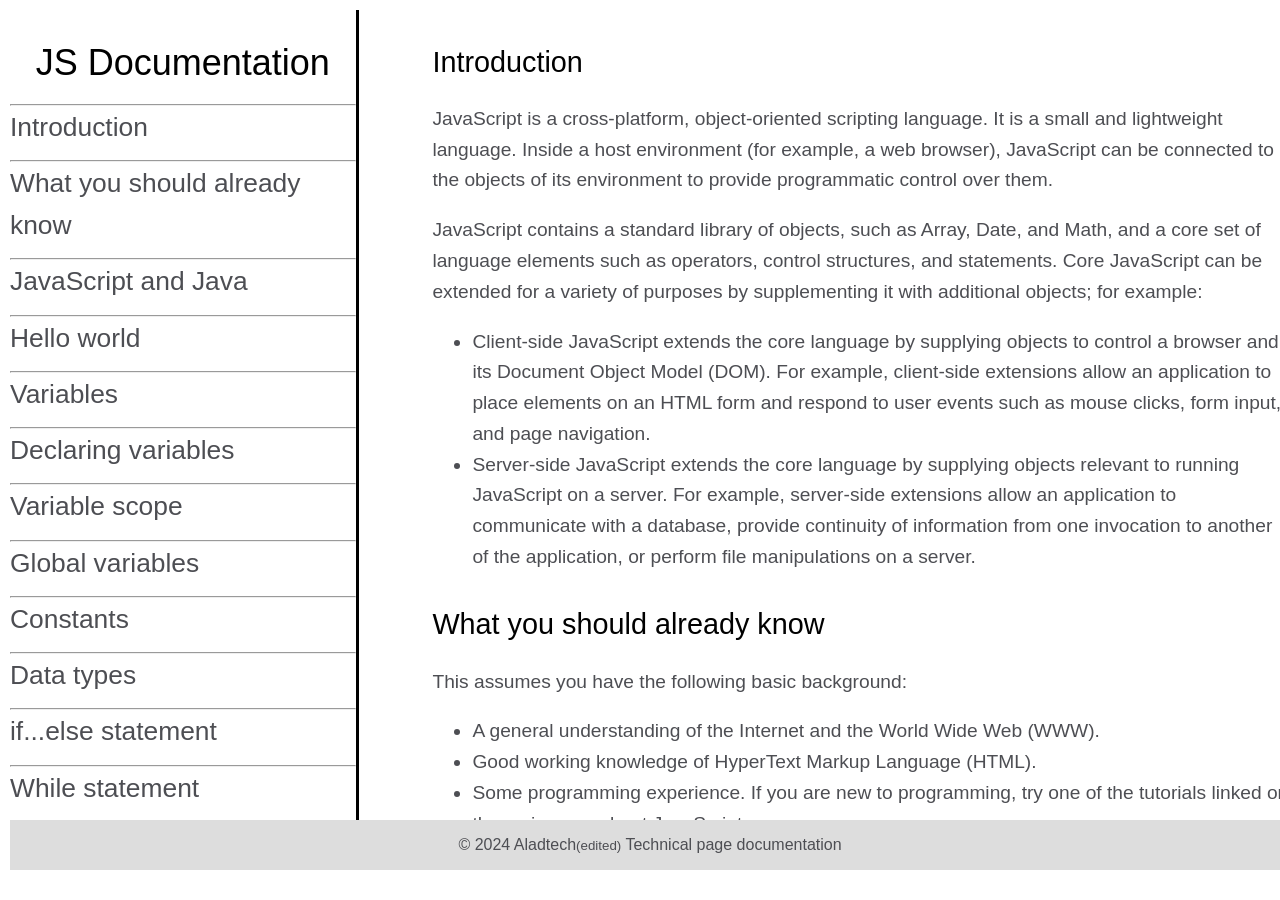
<file: index.html>
<!DOCTYPE html>
<html lang="en">

<head>
  <meta charset="UTF-8" />
  <meta name="viewport" content="width=device-width, initial-scale=1.0" />
  <title>Technical Documentation page</title>
  <link rel="stylesheet" href="tech.css" />
</head>

<body>
  <div class="side-bar">
    <header>
      <h1>JS Documentation</h1>
    </header>
    <nav>
      <hr />
      <a href="#introduction">Introduction</a>
      <hr />
      <a href="#what you should already know">What you should already know</a>
      <hr />
      <a href="#javaScript and java">JavaScript and Java</a>
      <hr />
      <a href="#hello world">Hello world</a>
      <hr />
      <a href="#variables">Variables</a>
      <hr />
      <a href="#declaring variables">Declaring variables</a>
      <hr />
      <a href="#variable scope">Variable scope</a>
      <hr />
      <a href="#global variables">Global variables</a>
      <hr />
      <a href="#constants">Constants</a>
      <hr />
      <a href="#data types">Data types</a>
      <hr />
      <a href="#if else statement">if...else statement</a>
      <hr />
      <a href="#while statement">While statement</a>
      <hr />
      <a href="#function declarations">Function declarations</a>
      <hr />
      <a href="#reference">Reference</a>
    </nav>
  </div>
  <article class="main-bar">
    <!-- introduction -->
    <section id="introduction">
      <h1>Introduction</h1>
      <p>
        JavaScript is a cross-platform, object-oriented scripting language. It
        is a small and lightweight language. Inside a host environment (for
        example, a web browser), JavaScript can be connected to the objects of
        its environment to provide programmatic control over them.
      </p>
      <p>
        JavaScript contains a standard library of objects, such as Array,
        Date, and Math, and a core set of language elements such as operators,
        control structures, and statements. Core JavaScript can be extended
        for a variety of purposes by supplementing it with additional objects;
        for example:
      </p>
      <ul>
        <li>
          Client-side JavaScript extends the core language by supplying
          objects to control a browser and its Document Object Model (DOM).
          For example, client-side extensions allow an application to place
          elements on an HTML form and respond to user events such as mouse
          clicks, form input, and page navigation.
        </li>
        <li>
          Server-side JavaScript extends the core language by supplying
          objects relevant to running JavaScript on a server. For example,
          server-side extensions allow an application to communicate with a
          database, provide continuity of information from one invocation to
          another of the application, or perform file manipulations on a
          server.
        </li>
      </ul>
    </section>
    <!-- what you should already know -->
    <section id="what you should already know">
      <h1>What you should already know</h1>
      <p>This assumes you have the following basic background:</p>
      <ul>
        <li>
          A general understanding of the Internet and the World Wide Web
          (WWW).
        </li>
        <li>Good working knowledge of HyperText Markup Language (HTML).</li>
        <li>
          Some programming experience. If you are new to programming, try one
          of the tutorials linked on the main page about JavaScript.
        </li>
      </ul>
    </section>
    <!-- javascript and java -->
    <section id="javascript and java">
      <h1>JavaScript and Java</h1>
      <p>
        JavaScript and Java are similar in some ways but fundamentally
        different in some others. The JavaScript language resembles Java but
        does not have Java's static typing and strong type checking.
        JavaScript follows most Java expression syntax, naming conventions and
        basic control-flow constructs which was the reason why it was renamed
        from LiveScript to JavaScript.
      </p>
      <p>
        In contrast to Java's compile-time system of classes built by
        declarations, JavaScript supports a runtime system based on a small
        number of data types representing numeric, Boolean, and string values.
        JavaScript has a prototype-based object model instead of the more
        common class-based object model. The prototype-based model provides
        dynamic inheritance; that is, what is inherited can vary for
        individual objects. JavaScript also supports functions without any
        special declarative requirements. Functions can be properties of
        objects, executing as loosely typed methods.
      </p>
      <p>
        JavaScript is a very free-form language compared to Java. You do not
        have to declare all variables, classes, and methods. You do not have
        to be concerned with whether methods are public, private, or
        protected, and you do not have to implement interfaces. Variables,
        parameters, and function return types are not explicitly typed.
      </p>
    </section>
    <!-- hello world -->
    <section id="hello world">
      <h1>Hello World</h1>
      <p>
        To get started with writing JavaScript, open the Scratchpad and write
        your first "Hello world" JavaScript code:
      </p>
      <div class="box">
        <p>
          <code>
              function greetMe(yourName) { alert("Hello " + yourName); }
              greetMe("World");
            </code>
        </p>
      </div>
    </section>
    <!-- variables -->
    <section id="variables">
      <h1>Variables</h1>
      <p>
        You use variables as symbolic names for values in your application.
        The names of variables, called identifiers, conform to certain rules.
      </p>
      <p>
        A JavaScript identifier must start with a letter, underscore (_), or
        dollar sign ($); subsequent characters can also be digits (0-9).
        Because JavaScript is case sensitive, letters include the characters
        "A" through "Z" (uppercase) and the characters "a" through "z"
        (lowercase).
      </p>
      <p>
        You can use ISO 8859-1 or Unicode letters such as å and ü in
        identifiers. You can also use the Unicode escape sequences as
        characters in identifiers. Some examples of legal names are
        Number_hits, temp99, and _name.
      </p>
    </section>
    <!-- declaring variables -->
    <section id="declaring variables">
      <h1>Declaring variables</h1>
      <p>
        You can declare a variable in three ways: With the keyword var. For
        example,
      </p>
      <div class="box">
        <p>
          <code>var x = 42.</code>
        </p>
      </div>
      <p>
        This syntax can be used to declare both local and global variables.
      </p>
      <p>By simply assigning it a value.For example,</p>
      <div class="box">
        <p>
          <code>x = 42.</code>
        </p>
      </div>
      <p>
        This always declares a global variable. It generates a strict
        JavaScript warning. You shouldn't use this variant.
      </p>
      <p>With the keyword let. For example,</p>
      <div class="box">
        <p>
          <code>let y = 13.</code>
        </p>
      </div>
      <p>
        This syntax can be used to declare a block scope local variable. See
        Variable scope below.
      </p>
    </section>
    <!-- variable scope -->
    <section id="variable scope">
      <h1>Variable scope</h1>
      <p>
        When you declare a variable outside of any function, it is called a
        global variable, because it is available to any other code in the
        current document. When you declare a variable within a function, it is
        called a local variable, because it is available only within that
        function.
      </p>
      <p>
        JavaScript before ECMAScript 2015 does not have block statement scope;
        rather, a variable declared within a block is local to the function
        (or global scope) that the block resides within. For example the
        following code will log 5, because the scope of x is the function (or
        global context) within which x is declared, not the block, which in
        this case is an if statement.
      </p>
      <div class="box">
        <p>
          <code>if (true) { var x = 5; } console.log(x); // 5</code>
        </p>
      </div>
      <p>
        This behavior changes, when using the let declaration introduced in
        ECMAScript 2015.
      </p>
      <div class="box">
        <p>
          <code>
              if (true) { let y = 5; } console.log(y); // ReferenceError: y is
              not defined
            </code>
        </p>
      </div>
    </section>
    <!-- global variables -->
    <section id="global variables">
      <h1>Global variables</h1>
      <p>
        Global variables are in fact properties of the global object. In web
        pages the global object is window, so you can set and access global
        variables using the window.variable syntax.
      </p>
      <p>
        Consequently, you can access global variables declared in one window
        or frame from another window or frame by specifying the window or
        frame name. For example, if a variable called phoneNumber is declared
        in a document, you can refer to this variable from an iframe as
        parent.phoneNumber.
      </p>
    </section>
    <!-- constants -->
    <section id="constants">
      <h1>Constants</h1>
      <p>
        You can create a read-only, named constant with the const keyword. The
        syntax of a constant identifier is the same as for a variable
        identifier: it must start with a letter, underscore or dollar sign and
        can contain alphabetic, numeric, or underscore characters.
      </p>
      <div class="box">
        <p>
          <code> const PI = 3.14; </code>
        </p>
      </div>
      <p>
        A constant cannot change value through assignment or be re-declared
        while the script is running. It has to be initialized to a value.
      </p>
      <p>
        The scope rules for constants are the same as those for let block
        scope variables. If the const keyword is omitted, the identifier is
        assumed to represent a variable.
      </p>
      <p>
        You cannot declare a constant with the same name as a function or
        variable in the same scope. For example:
      </p>
      <div class="box">
        <p>
          <code>
              // THIS WILL CAUSE AN ERROR function f() {}; const f = 5; // THIS
              WILL CAUSE AN ERROR ALSO function f() { const g = 5; var g;
              //statements }
            </code>
        </p>
      </div>
      <p>
        However, object attributes are not protected, so the following
        statement is executed without problems.
      </p>
      <div class="box">
        <p>
          <code>
              const MY_OBJECT = {"key": "value"}; MY_OBJECT.key = "otherValue";
            </code>
        </p>
      </div>
    </section>
    <!-- data types -->
    <section id="data types">
      <h1>Data types</h1>
      <p>The latest ECMAScript standard defines seven data types:</p>
      <ul>
        <li>
          Six data types that are primitives:
          <ul>
            <li>Boolean. true and false</li>
            <li>
              null. A special keyword denoting a null value. Because
              JavaScript is case-sensitive, null is not the same as Null,
              NULL, or any other variant.
            </li>
            <li>undefined. A top-level property whose value is undefined.</li>
            <li>Number. 42 or 3.14159.</li>
            <li>String. "Howdy"</li>
            <li>
              Symbol (new in ECMAScript 2015). A data type whose instances are
              unique and immutable.
            </li>
          </ul>
        </li>
        <li>and Object</li>
      </ul>
      <p>
        Although these data types are a relatively small amount, they enable
        you to perform useful functions with your applications. Objects and
        functions are the other fundamental elements in the language. You can
        think of objects as named containers for values, and functions as
        procedures that your application can perform.
      </p>
    </section>
    <!-- if else statement -->
    <section id="if else statement">
      <h1>if...else statement</h1>
      <p>
        Use the if statement to execute a statement if a logical condition is
        true. Use the optional else clause to execute a statement if the
        condition is false. An if statement looks as follows:
      </p>
      <div class="box">
        <p>
          <code> if (condition) { statement_1; } else { statement_2; } </code>
        </p>
      </div>
      <p>
        condition can be any expression that evaluates to true or false. See
        Boolean for an explanation of what evaluates to true and false. If
        condition evaluates to true, statement_1 is executed; otherwise,
        statement_2 is executed. statement_1 and statement_2 can be any
        statement, including further nested if statements.
      </p>
      <p>
        You may also compound the statements using else if to have multiple
        conditions tested in sequence, as follows:
      </p>
      <div class="box">
        <p>
          <code>
              if (condition_1) { statement_1; } else if (condition_2) {
              statement_2; } else if (condition_n) { statement_n; } else {
              statement_last; }
            </code>
        </p>
      </div>
      <p>
        In the case of multiple conditions only the first logical condition
        which evaluates to true will be executed. To execute multiple
        statements, group them within a block statement ({ ... }) . In
        general, it's good practice to always use block statements, especially
        when nesting if statements:
      </p>
      <div class="box">
        <p>
          <code>
              if (condition) { statement_1_runs_if_condition_is_true;
              statement_2_runs_if_condition_is_true; } else {
              statement_3_runs_if_condition_is_false;
              statement_4_runs_if_condition_is_false; }
            </code>
        </p>
      </div>
      <p>
        It is advisable to not use simple assignments in a conditional
        expression, because the assignment can be confused with equality when
        glancing over the code. For example, do not use the following code:
      </p>
      <div class="box">
        <p>
          <code> if (x = y) { /* statements here */ } </code>
        </p>
      </div>
      <p>
        If you need to use an assignment in a conditional expression, a common
        practice is to put additional parentheses around the assignment. For
        example:
      </p>
      <div class="box">
        <p>
          <code> if ((x = y)) { /* statements here */ } </code>
        </p>
      </div>
    </section>
    <!-- while statement -->
    <section id="while statement">
      <h1>While statement</h1>
      <p>
        A while statement executes its statements as long as a specified
        condition evaluates to true. A while statement looks as follows:
      </p>
      <div class="box">
        <p>
          <code> while (condition) statement </code>
        </p>
      </div>
      <p>
        If the condition becomes false, statement within the loop stops
        executing and control passes to the statement following the loop.
      </p>
      <p>
        The condition test occurs before statement in the loop is executed. If
        the condition returns true, statement is executed and the condition is
        tested again. If the condition returns false, execution stops and
        control is passed to the statement following while.
      </p>
      <p>
        To execute multiple statements, use a block statement ({ ... }) to
        group those statements.
      </p>
      <p>Example:</p>
      <p>
        The following while loop iterates as long as n is less than three:
      </p>
      <div class="box">
        <p>
          <code> var n = 0; var x = 0; while (n < 3) { n++; x +=n; } </code>
        </p>
      </div>
      <p>
        With each iteration, the loop increments n and adds that value to x.
        Therefore, x and n take on the following values:
      </p>
      <ul>
        <li>After the first pass: n = 1 and x = 1</li>
        <li>After the second pass: n = 2 and x = 3</li>
        <li>After the third pass: n = 3 and x = 6</li>
      </ul>
      <p>
        After completing the third pass, the condition n &#60; 3 is no longer
        true, so the loop terminates.
      </p>
    </section>
    <!-- function declarations -->
    <section id="function declarations">
      <h1>Function declarations</h1>
      <p>
        A function definition (also called a function declaration, or function
        statement) consists of the function keyword, followed by:
      </p>
      <ul>
        <li>The name of the function.</li>
        <li>
          A list of arguments to the function, enclosed in parentheses and
          separated by commas.
        </li>
        <li>
          The JavaScript statements that define the function, enclosed in
          curly brackets, { }.
        </li>
      </ul>
      <p>
        For example, the following code defines a simple function named
        square:
      </p>
      <div class="box">
        <p>
          <code> function square(number) { return number * number; } </code>
        </p>
      </div>
      <p>
        The function square takes one argument, called number. The function
        consists of one statement that says to return the argument of the
        function (that is, number) multiplied by itself. The return statement
        specifies the value returned by the function.
      </p>
      <div class="box">
        <p>
          <code> return number * number; </code>
        </p>
      </div>
      <p>
        Primitive parameters (such as a number) are passed to functions by
        value; the value is passed to the function, but if the function
        changes the value of the parameter, this change is not reflected
        globally or in the calling function.
      </p>
    </section>
    <!-- reference  -->
    <section id="reference">
      <h1>Reference</h1>
      <ul>
        <li>
          All the documentation in this page is taken from
          <a href="https://developer.mozilla.org/en-US/docs/Web/JavaScript/Guide">MDN
          </a>
        </li>
      </ul>
    </section>
  </article>
  <footer>
    <span>&copy; 2024 Aladtech<small>(edited)</small> Technical page documentation</span>
  </footer>
</body>

</html>
</file>
<file: tech.css>
* {
  box-sizing: content-box;
  margin-bottom: 0;
}

body {
  /* font-weight: 300; */
  font-style: normal;
  color: rgb(77, 78, 83);
  background-color: #fff;
  font-family: "Open Sans", Arial, sans-serif;
  line-height: 1.6;
  font-size: medium;
  margin: 10px;
  width: 100%;
  height: 100%;
  overflow-y: scroll;
  overflow-x: hidden;
  text-wrap: wrap;

  margin-bottom: 0;
}

h1 {
  font-weight: 400;
  font-size: 1.5em;
  color: #000;
}
header {
  font-weight: 400;
  display: flex;
  flex-direction: column;
  justify-content: center;
  align-items: center;
}

.side-bar {
  font-weight: 400;
  display: flex;
  flex-direction: column;
  text-align: left;
  float: left;
  font-weight: 400;
  font-size: 1.5em;
  width: 27%;
  height: 90vh;
  border-right: 3px solid #000;
  border-right-style: solid;
  overflow-y: visible;
  overflow-x: hidden;
}

.main-bar {
  float: right;
  max-width: 67%;
  width: 75%;
  height: 90vh;
  font-size: 13px;
  overflow-y: scroll;
  overflow-x: hidden;
  font-size: 1.2em;
}

a:link {
  text-decoration: none;
  color: #4d4e53;
  background-color: #ffffff;
  font-family: "Open Sans", Arial, sans-serif;
  line-height: 1.6;
  font-size: 1.1em;
}
a:visited {
  color: #4d4e53;
}
a:hover {
  color: #ddd;
}

a:last-of-type {
  color: #0000ff;
  font-size: 1.3em;
}

a:last-of-type:hover {
  color: #1b2b3b;
}

.box {
  border: 1px;
  background-color: #f5f5f7;
  width: 80%;
  height: 20%;
  padding: 10px;
  overflow-wrap: normal;
  text-wrap: wrap;
}
code {
  font-family: monospace;
}

footer {
  width: 100%;
  height: 50px;
  background-color: #ddd;
  clear: both;
  display: flex;
  justify-content: center;
  align-items: center;
  margin-bottom: 0;
}
</file>
